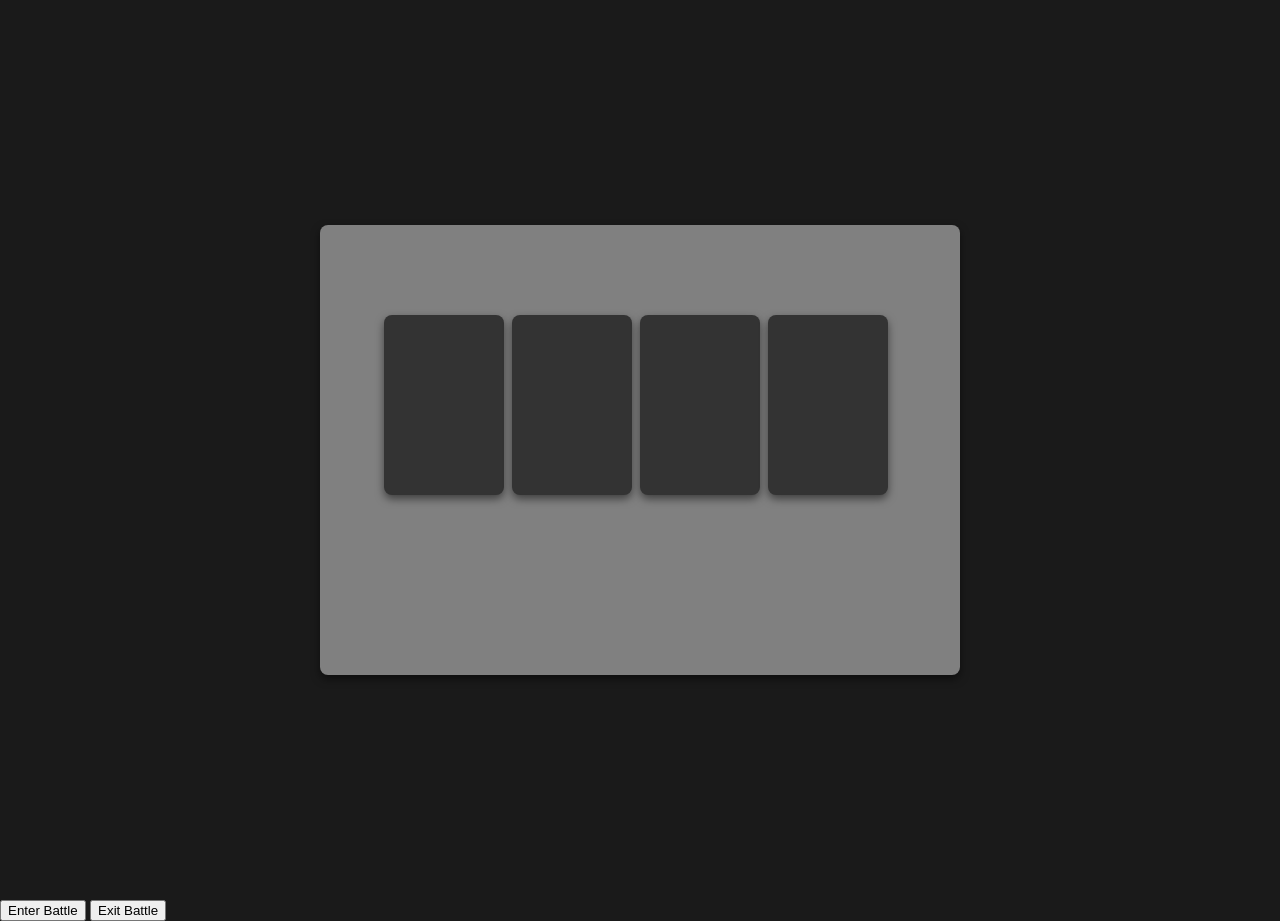
<file: animation_prototypes/battle_container.html>
<!DOCTYPE html>
<html>
    <head>
        <style>
            body {
                margin: 0;
                padding: 0;
                background-color: #1a1a1a;
                color: white;
                font-family: Arial, sans-serif;
            }
            .battle-container {
                position: relative;
                width: 50vw;
                height: 50vh;
                margin: 25vh auto;
                border-radius: 8px;
                box-shadow: 0 4px 8px rgba(0,0,0,0.5);
                background-color: gray;
                opacity: 1;
            }
            .battle-container.enter{
                animation: fadeIn 0.5s ease-in forwards;
            }
            .battle-container.exit{
                animation: fadeOut 0.5s ease-out forwards;
            }
            .card {
                position: absolute;
                width: 120px;
                height: 180px;
                background-color: #333;
                border-radius: 8px;
                box-shadow: 0 4px 8px rgba(0,0,0,0.5);
            }
            @keyframes fadeIn{
                to {
                    opacity: 1;
                }
            }
            @keyframes fadeOut{
                to {
                    opacity: 0;
                }
            }

        </style>
    </head>
    <body>
        <div class="battle-container enter">
            <div class="card" style="top: 20%; left: 10%;"></div>
            <div class="card" style="top: 20%; left: 30%;"></div>
            <div class="card" style="top: 20%; left: 50%;"></div>
            <div class="card" style="top: 20%; left: 70%;"></div>
        </div>
        <button id="enter-battle">Enter Battle</button>
        <button id="exit-battle">Exit Battle</button>
        <script>
            const enterBtn = document.getElementById('enter-battle');
            const exitBtn = document.getElementById('exit-battle');
            const battleContainer = document.querySelector('.battle-container'); 

            enterBtn.onclick = () => toggleContainer('exit', '0', 'enter');
            exitBtn.onclick = () => toggleContainer('enter', '1', 'exit');

            const toggleContainer = (removeClass, opacity, addClass) => {
                battleContainer.classList.remove(removeClass);
                battleContainer.style.opacity = opacity;
                battleContainer.classList.add(addClass);
            };
        </script>
    </body>
</html>
</file>
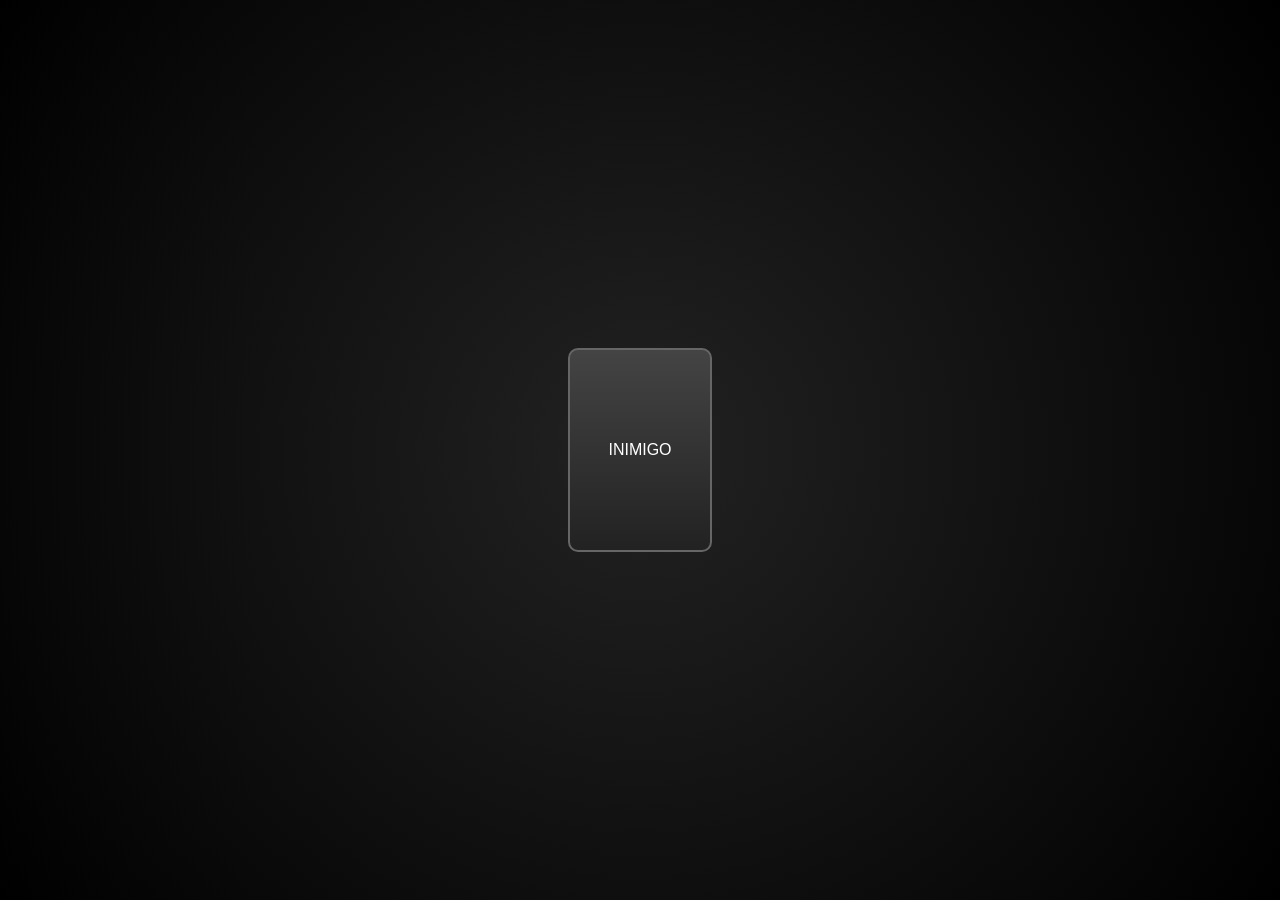
<file: animation_prototypes/card_defeat.html>
<!DOCTYPE html>
<html lang="pt-BR">
<head>
<meta charset="UTF-8">
<title>Card Battle Demo – Defeat</title>

<style>
/* ===== RESET ===== */
body {
  margin: 0;
  background: #111;
  font-family: Arial, sans-serif;
}

/* ===== TELA DE BATALHA ===== */
.battle-screen {
  position: fixed;
  inset: 0;
  display: flex;
  justify-content: center;
  align-items: center;
  background: radial-gradient(circle, #222, #000);
  opacity: 0;
}

.battle-screen.enter {
  animation: fadeIn 0.6s forwards;
}

.battle-screen.exit {
  animation: fadeOut 0.6s forwards;
}

/* ===== CARD ===== */
.card {
  position: relative;
  width: 140px;
  height: 200px;
  background: linear-gradient(#444, #222);
  border-radius: 10px;
  border: 2px solid #666;
  color: white;
  display: flex;
  justify-content: center;
  align-items: center;
  cursor: pointer;
  transition: transform 0.2s;
}

/* Hover / seleção */
.card:hover {
  outline: 3px solid crimson;
  box-shadow: 0 0 15px crimson;
  transform: scale(1.05);
}

/* Ponteiro */
.card::after {
  content: "▶";
  position: absolute;
  left: -25px;
  top: 50%;
  transform: translateY(-50%);
  opacity: 0;
  color: crimson;
  font-size: 20px;
}

.card:hover::after {
  opacity: 1;
}

/* ===== TEXTO DE DERROTA ===== */
.defeat-text {
  position: absolute;
  inset: 0;
  display: flex;
  justify-content: center;
  align-items: center;
  font-size: 32px;
  font-weight: bold;
  color: crimson;
  text-shadow: 0 0 10px black;
  pointer-events: none;

  opacity: 0;
  transform: scale(0.5);
}

.card.defeated .defeat-text {
  animation: defeatText 0.6s ease forwards;
}

@keyframes defeatText {
  0% {
    opacity: 0;
    transform: scale(0.5);
  }
  40% {
    opacity: 1;
    transform: scale(1.2);
  }
  100% {
    opacity: 0;
    transform: translateY(-20px) scale(1);
  }
}

/* ===== SHAKE ===== */
@keyframes shake {
  0% { transform: translate(0); }
  25% { transform: translate(-5px); }
  50% { transform: translate(5px); }
  75% { transform: translate(-5px); }
  100% { transform: translate(0); }
}

.card.shake {
  animation: shake 0.4s;
}

/* ===== GRAVEYARD ===== */
.card.to-graveyard {
  animation: graveyard 0.8s ease forwards;
}

@keyframes graveyard {
  to {
    transform: translate(300px, 200px) scale(0.3) rotate(20deg);
    opacity: 0;
  }
}

/* ===== FADES ===== */
@keyframes fadeIn {
  to { opacity: 1; }
}

@keyframes fadeOut {
  to { opacity: 0; }
}
</style>
</head>

<body>

<div class="battle-screen enter" id="battle">
  <div class="card" id="enemyCard">
    INIMIGO
    <span class="defeat-text">DEFEAT</span>
  </div>
</div>

<script>
const card = document.getElementById("enemyCard");
const battle = document.getElementById("battle");

card.addEventListener("click", () => {
  // impacto + texto
  card.classList.add("shake", "defeated");

  // envia ao graveyard
  setTimeout(() => {
    card.classList.add("to-graveyard");
  }, 700);

  // encerra a tela
  setTimeout(() => {
    battle.classList.add("exit");
  }, 1300);
});
</script>

</body>
</html>
</file>
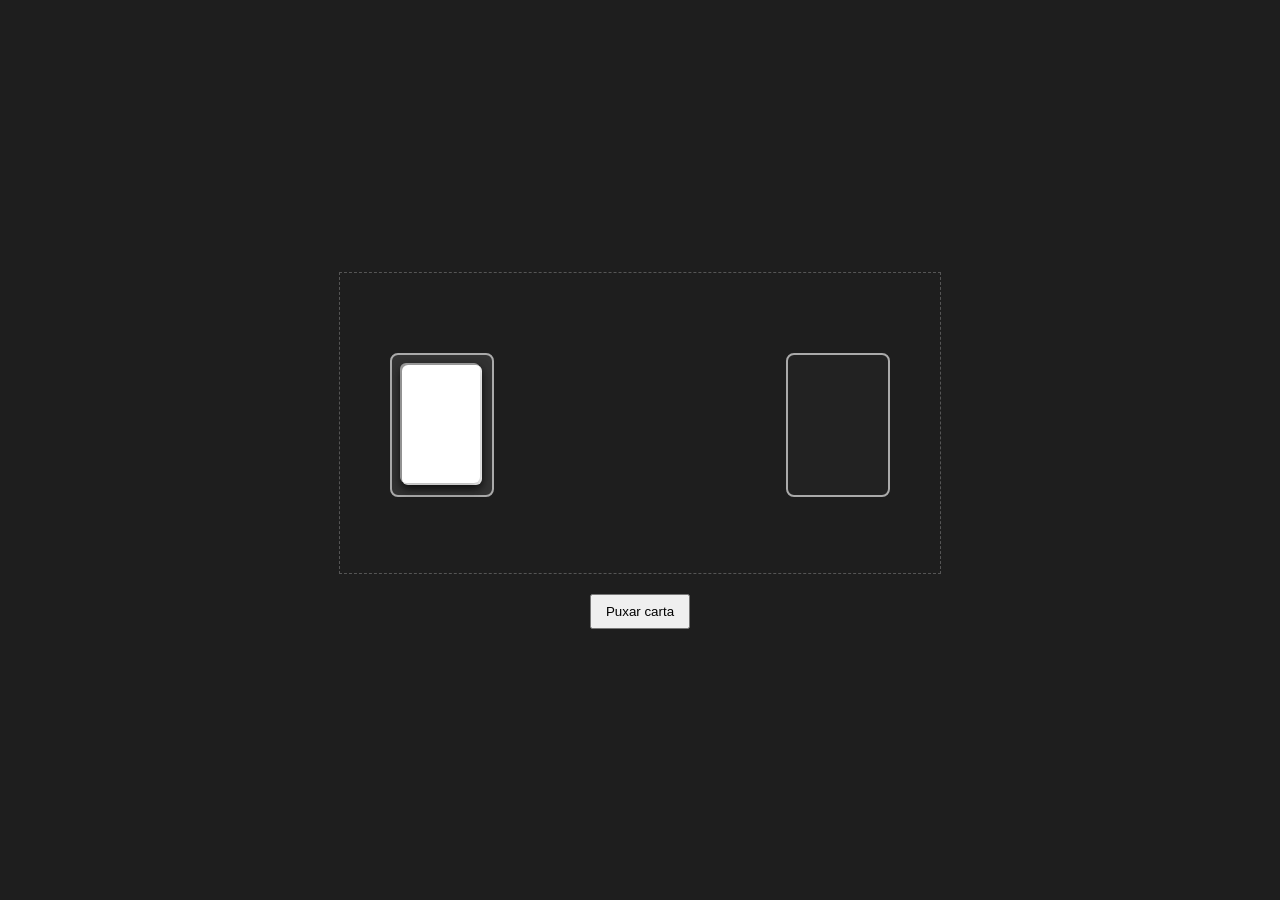
<file: animation_prototypes/card_draw.html>
<!DOCTYPE html>
<html lang="pt-BR">
<head>
  <meta charset="UTF-8" />
  <title>Draw Animation Mockup</title>
  <style>
    body {
      font-family: sans-serif;
      background: #1e1e1e;
      height: 100vh;
      margin: 0;
      display: flex;
      flex-direction: column;
      align-items: center;
      justify-content: center;
      color: #fff;
    }

    .mesa {
      position: relative;
      width: 600px;
      height: 300px;
      border: 1px dashed #555;
    }

    .baralho,
    .mao {
      position: absolute;
      width: 100px;
      height: 140px;
      border: 2px solid #aaa;
      border-radius: 8px;
      display: flex;
      align-items: center;
      justify-content: center;
    }

    .baralho {
      left: 50px;
      top: 80px;
      background: #333;
    }

    .mao {
      right: 50px;
      top: 80px;
      background: #222;
    }

    .card {
      width: 80px;
      height: 120px;
      background: white;
      border-radius: 6px;
      box-shadow: 0 4px 10px rgba(0,0,0,0.6);
    }

    .flying {
      position: absolute;
      top: 90px;
      left: 60px;
      z-index: 10;
      opacity: 0.5;
      transform: translate(0, 0);
      transition:
        transform 0.6s cubic-bezier(.3,.8,.3,1),
        opacity 0.5s ease;
    }

    .flying.move {
      transform: translate(360px, -40px) rotate(8deg);
      opacity: 1;
    }

    .flying.hidden {
      transition: none;
      opacity: 1;
      transform: translate(0, 0);
    }


    button {
      margin-top: 20px;
      padding: 8px 14px;
      cursor: pointer;
    }
  </style>
</head>
<body>

  <div class="mesa">
    <div class="baralho">
      <div class="card"></div>
    </div>

    <div class="mao"></div>

    <!-- carta que vai voar -->
    <div class="card flying"></div>
  </div>

  <button id="draw">Puxar carta</button>

  <script>
  const button = document.getElementById("draw");
  const flyingCard = document.querySelector(".flying");
  const mao = document.querySelector(".mao");

  button.addEventListener("click", () => {

    // garante estado inicial invisível corretamente resetado
    flyingCard.classList.remove("hidden");

    // força reflow
    flyingCard.offsetHeight;

    // inicia animação
    flyingCard.classList.add("move");

    flyingCard.addEventListener("transitionend", () => {
      // cria carta definitiva na mão
      const card = document.createElement("div");
      card.className = "card";
      mao.appendChild(card);

      // esconde e reseta sem animação
      flyingCard.classList.remove("move");
      flyingCard.classList.add("hidden");
    }, { once: true });
  });
</script>


</body>
</html>
</file>
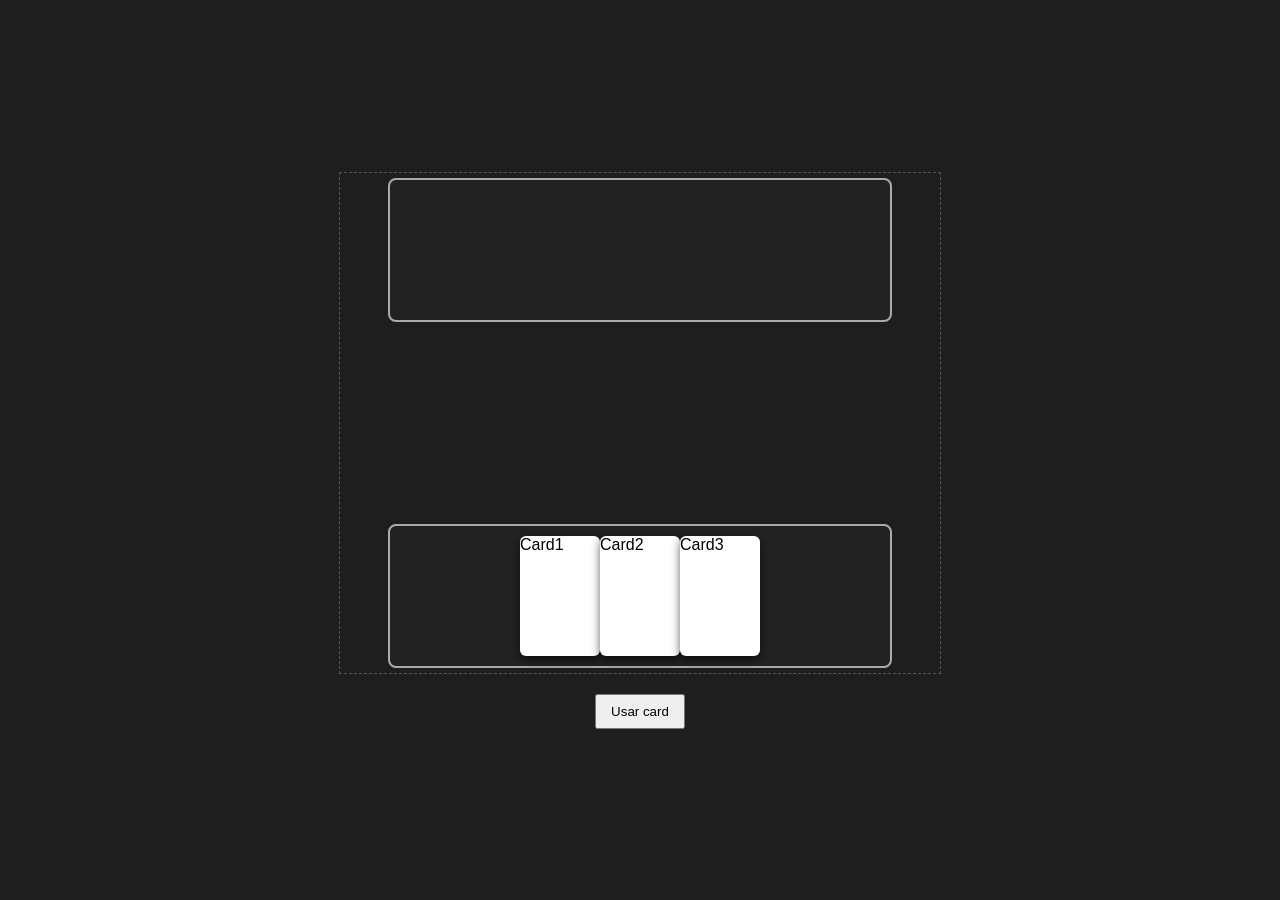
<file: animation_prototypes/card_summon.html>
<!DOCTYPE html>
<html lang="en">
  <head>
    <meta charset="UTF-8" />
    <title>Summon Animation Mockup</title>
    <style>
      body {
        font-family: sans-serif;
        background: #1e1e1e;
        height: 100vh;
        margin: 0;
        display: flex;
        flex-direction: column;
        align-items: center;
        justify-content: center;
        color: #fff;
      }

      .board {
        position: relative;
        width: 600px;
        height: 500px;
        border: 1px dashed #555;
      }

      .hand, .field {
        position: absolute;
        width: 500px;
        height: 140px;
        border: 2px solid #aaa;
        border-radius: 8px;
        display: flex;
        align-items: center;
        justify-content: center;

        left: 8%;
        background: #222;
      }

      .hand {
        bottom: 1%;
      }

      .field{
        top: 1%;
      }

      .card {
        width: 80px;
        height: 120px;
        background: white;
        border-radius: 6px;
        box-shadow: 0 4px 10px rgba(0,0,0,0.6);
        color: black;
        position: relative;

        &:hover{
          cursor: pointer;
          transform: scale(1.1);
        }
      }

      .button {
        margin-top: 20px;
        padding: 8px 14px;
        cursor: pointer;
      }

      .selected {
        outline: 3px dashed red;
      }

      .flying-card { 
        position: absolute;
        z-index: 10;
        opacity: 0.5;
        transform: translate(0, 0);
        transition:
          transform 0.6s cubic-bezier(.3,.8,.3,1),
          opacity 0.5s ease;
      }
          
      .move {
        transform: translate(0, -300px);
        opacity: 1;
      }

    </style>
  </head>
  <body>

    <div class="board">
      <div class="field"></div>
      <div class="hand">
        <div class="card" data-index="card1" data-component="card" data-state="in-hand">Card1</div>
        <div class="card" data-index="card2" data-component="card" data-state="in-hand">Card2</div>
        <div class="card" data-index="card3" data-component="card" data-state="in-hand">Card3</div>
      </div>
      
    </div>
    <button class="button">Usar card</button>
    <script>
      const hand = document.querySelector('.hand');
      const field = document.querySelector('.field');
      const board = document.querySelector('.board');
      const button = document.querySelector('.button');
      let selectedCard = null;

      document.querySelectorAll('[data-component="card"]').forEach(card => {
        card.onclick = () => {
          selectedCard = selectCard(card);
          console.log('Selected card: ', selectedCard);
        };
      });

      button.onclick = () => {
        try {
          summonCard(selectedCard);
        } catch (err) {
          console.err(err.message);
        }
      };

      function selectCard(card){
        document.querySelectorAll('.card').forEach(card => card.classList.remove('selected'));
        card.classList.toggle('selected');
        return card.dataset.index;
      }

      async function summonCard(cardIndex){
        if (cardIndex === null) throw new Error ('Um card precisa ser selecionado para que a função funcione!');

        const card = document.querySelector(`[data-index="${cardIndex}"]`);

        if (card.dataset.state === 'in-hand'){

          console.group(`Summon of ${card.dataset.index}`);

          card.style.visibility = "hidden";

          console.log(`Starting summon animation!`);

          await summonAnimation(card);

          field.insertAdjacentElement('beforeend', card); // insert, neste contexto, remove o elemento de onde ele está e o adiciona a outro container. Neste caso, card sai de hand para field.
          card.style.visibility = "visible";
          card.dataset.state = 'in-field';

          console.log(`${card.dataset.index} added to field!`);
          console.groupEnd();
        }
      };

      async function summonAnimation(card){
        return new Promise(resolve => {
            const style = document.querySelector('style');
    
            const coords = card.getBoundingClientRect();

            const flyingCard = card.cloneNode(true);
            flyingCard.classList.add('card', 'flying-card');

            // inserindo o objeto da animação dentro do próprio card garante que a animação ocorra nas exatas mesmas coordenadas do card.
            card.insertAdjacentElement('beforeend', flyingCard);

            // isto é importante para que o objeto da animação não fique invisível junto ao parente card.
            flyingCard.style.visibility = "visible"; 
          
            console.log('Summon animation starts!');

            requestAnimationFrame(() => {
              flyingCard.classList.add('move');

              flyingCard.addEventListener('transitionend', () => {
                console.log('Summon animation ends!');
                flyingCard.remove();
                resolve();
              }, { once: true });
            });
          }
        );
      }
      
      /*TODO:
        - flyingCard deve ser criada nas coordenadas do card atual, então summonAnimation vai precisar disso. (x)
        - pra puxar estas coordenadas, vou utilizar o método getBoundingClientRect no card. (x)
        - daí a animação do card sendo lançado no campo deverá começar a partir destas coordenadas. (x)
      */
    </script>
  </body>
</html>
</file>
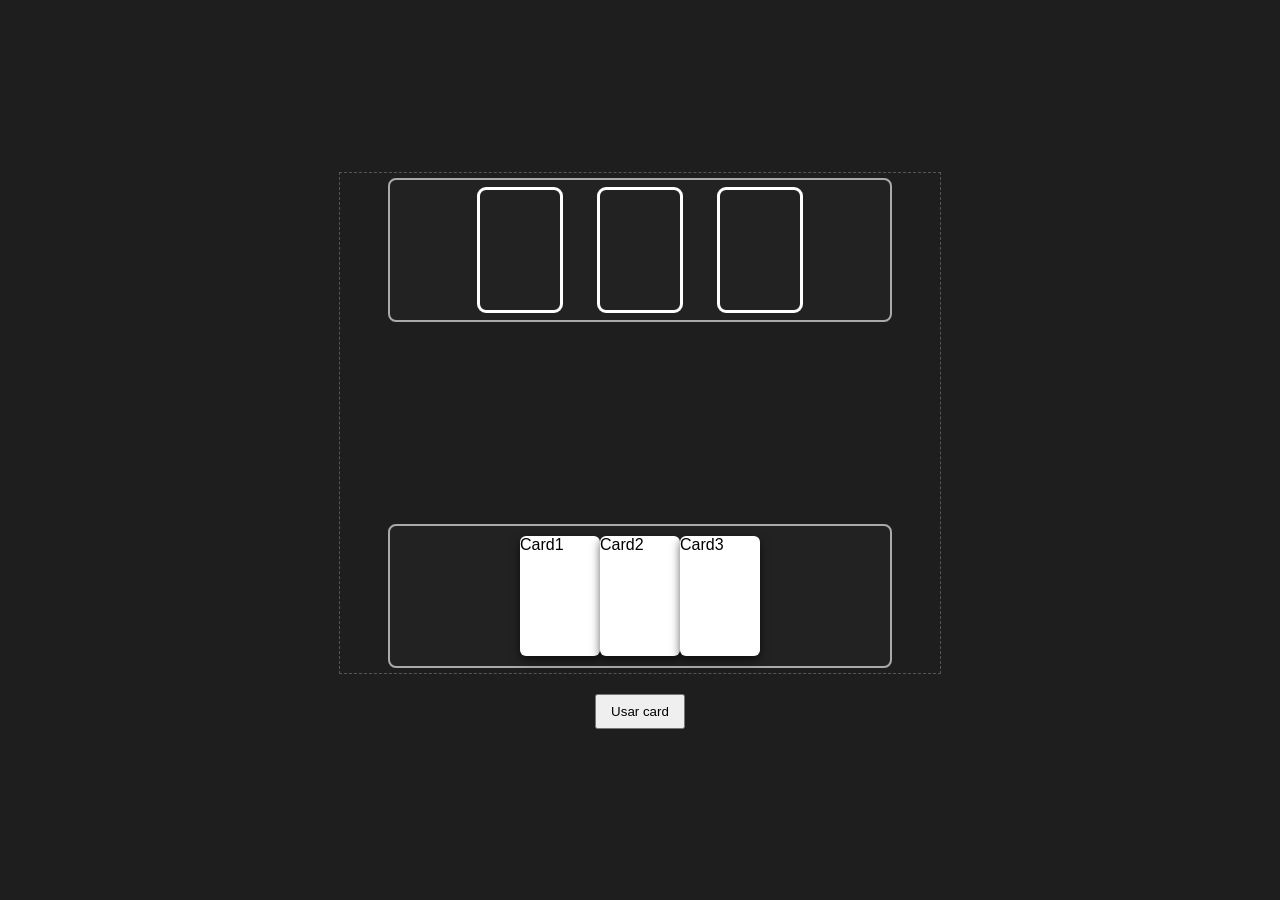
<file: animation_prototypes/card_summonV2.html>
<!DOCTYPE html>
<html lang="en">
  <head>
    <meta charset="UTF-8" />
    <title>Summon Animation Mockup</title>
    <style>
      body {
        font-family: sans-serif;
        background: #1e1e1e;
        height: 100vh;
        margin: 0;
        display: flex;
        flex-direction: column;
        align-items: center;
        justify-content: center;
        color: #fff;
      }

      .board {
        position: relative;
        width: 600px;
        height: 500px;
        border: 1px dashed #555;
      }

      .hand, .field {
        position: absolute;
        width: 500px;
        height: 140px;
        border: 2px solid #aaa;
        border-radius: 8px;
        display: flex;
        align-items: center;
        justify-content: center;

        left: 8%;
        background: #222;
      }

      .hand {
        bottom: 1%;
      }

      .field{
        top: 1%;
      }

      .card {
        width: 80px;
        height: 120px;
        background: white;
        border-radius: 6px;
        box-shadow: 0 4px 10px rgba(0,0,0,0.6);
        color: black;
        position: relative;

        &:hover{
          cursor: pointer;
          transform: scale(1.1);
        }
      }

      .button {
        margin-top: 20px;
        padding: 8px 14px;
        cursor: pointer;
      }

      .selected {
        outline: 3px dashed red;
      }

      .flying-card { 
        position: absolute;
        z-index: 10;
        opacity: 0.5;
        transform: translate(0, 0);
        transition:
          transform 0.6s cubic-bezier(.3,.8,.3,1),
          opacity 0.5s ease;
      }
          
      .move {
        transform: translate(0, -300px);
        opacity: 1;
      }

      .slot{
        width: 80px;
        height: 120px;
        border-radius: 6px;
        margin: 20px;
        outline: 3px solid white;
      }

    </style>
  </head>
  <body>

    <div class="board">
      <div class="field">
        <div class="slot" data-component="slot" data-index="slot1" data-state="empty"></div>
        <div class="slot" data-component="slot" data-index="slot2" data-state="empty"></div>
        <div class="slot" data-component="slot" data-index="slot3" data-state="empty"></div>
      </div>
      <div class="hand">
        <div class="card" data-index="card1" data-component="card" data-state="in-hand">Card1</div>
        <div class="card" data-index="card2" data-component="card" data-state="in-hand">Card2</div>
        <div class="card" data-index="card3" data-component="card" data-state="in-hand">Card3</div>
      </div>
      
    </div>
    <button class="button">Usar card</button>
    <script>
      const hand = document.querySelector('.hand');
      const field = document.querySelector('.field');
      const board = document.querySelector('.board');
      const button = document.querySelector('.button');
      const fieldSlots = document.querySelectorAll('[data-component="slot"]');
      let selectedCard = null;

      // EVENTOS (neste ponto só lidamos com estado, nada de UI, pois eventos são como que uma ponte entre a interação com a interface gráfica e o estado):
      document.querySelectorAll('[data-component="card"]').forEach(card => {
        card.onclick = () => {
          selectedCard = selectCard(card);
          console.log('Selected card: ', selectedCard);
        };
      });

      // Neste ponto, o clique no botão de usar card chama a função que atualiza a interface. No entanto, a atualização de interface deve ser idealmente separada dos eventos. 
      button.onclick = () => {
        try {
          summonCard(selectedCard);
        } catch (err) {
          console.err(err.message);
        }
      };

      // FUNÇÕES:
      function selectCard(card){
        document.querySelectorAll('.card').forEach(card => card.classList.remove('selected'));
        card.classList.toggle('selected');
        return card.dataset.index;
      }

      function getEmptyFieldSlot(field){
        for (slot of field){
          if (slot.dataset.state === 'empty'){
            return slot;
          }
        }
      }

      async function summonCard(cardIndex){
        if (cardIndex === null) throw new Error ('Um card precisa ser selecionado para que a função funcione!');

        const card = document.querySelector(`[data-index="${cardIndex}"]`);

        const slot = getEmptyFieldSlot(fieldSlots);

        if (card.dataset.state === 'in-hand'){

          console.group(`Summon of ${card.dataset.index}`);

          card.style.visibility = "hidden";

          console.log(`Starting summon animation!`);

          await flyCardAnimation(card, slot);

          slot.insertAdjacentElement('beforeend', card);
          slot.dataset.state = 'occupied';

          card.style.visibility = "visible";
          card.dataset.state = 'in-field';

          console.log(`${card.dataset.index} added to field!`);
          console.groupEnd();
        }
      };

      async function flyCardAnimation(card, selectedSlot){
        return new Promise(resolve => {

            const flyingCard = card.cloneNode(true);

            flyingCard.classList.add('card', 'flying-card');
            card.insertAdjacentElement('beforeend', flyingCard); // flyingCard deve ser inserido ao DOM para que getBoundingClientRect funcione.

            const flyingCardPos = flyingCard.getBoundingClientRect();
            const selectedSlotPos = selectedSlot.getBoundingClientRect();
            const deltaX = selectedSlotPos.left - flyingCardPos.left;
            const deltaY = selectedSlotPos.top - flyingCardPos.top;

            // isto é importante para que flyingCard não fique invisível junto ao parente card.
            flyingCard.style.visibility = "visible"; 
          
            console.log('Summon animation starts!');
            console.log(`Card leaves hand at X: ${flyingCardPos.left}\nCard goes to empty slot at X: ${selectedSlotPos.left}`);

            // TIP: pesquisar sobre como esta "resquesAnimationFrame" funciona, e como seria isto em outras linguagens como python ou C#, para fins de referência.
            requestAnimationFrame(() => {
              flyingCard.style.transform = `translate(${deltaX}px, ${deltaY}px)`;
              flyingCard.style.opacity = 1;

              flyingCard.addEventListener('transitionend', () => {
                flyingCard.remove();
                console.log('Summon animation ends!');
                resolve();
              }, { once: true });
            });
          }
        );
      }
      
      /*TODO:
        - flyingCard deve ser criada nas coordenadas do card atual, então summonAnimation vai precisar disso. (x)
        - Pra puxar estas coordenadas, vou utilizar o método getBoundingClientRect no card. (x)
        - Daí, a animação do card sendo lançado no campo deverá começar a partir destas coordenadas. (x)
        - É interessante que seja possível que a animação vá até as coordenadas de um slot de campo, caso exista.
          Isto pode ser facilmente alcançado apenas por alterar a coordenada x do translate da classe move, mas antes
          é preciso capturar a posição x do slot do campo. (x)
        - Esta summonAnimation, do jeito que está, pode ser adaptada para se tornar um tipo de controller, de modo que todas as animações do tipo flyCard podem usar ela. No caso, basta mudar o nome da função e torná-la exportável, pois não há muito o que se adaptar por hora. (x)
        - Já que este código está bem organizado e simples, seria interessante usá-lo como protótipo para criar um sistema de Estado - Engine - Evento - UI. Então aplicar uma separação total de responsabilidades. (x)
      */
    </script>
  </body>
</html>
</file>
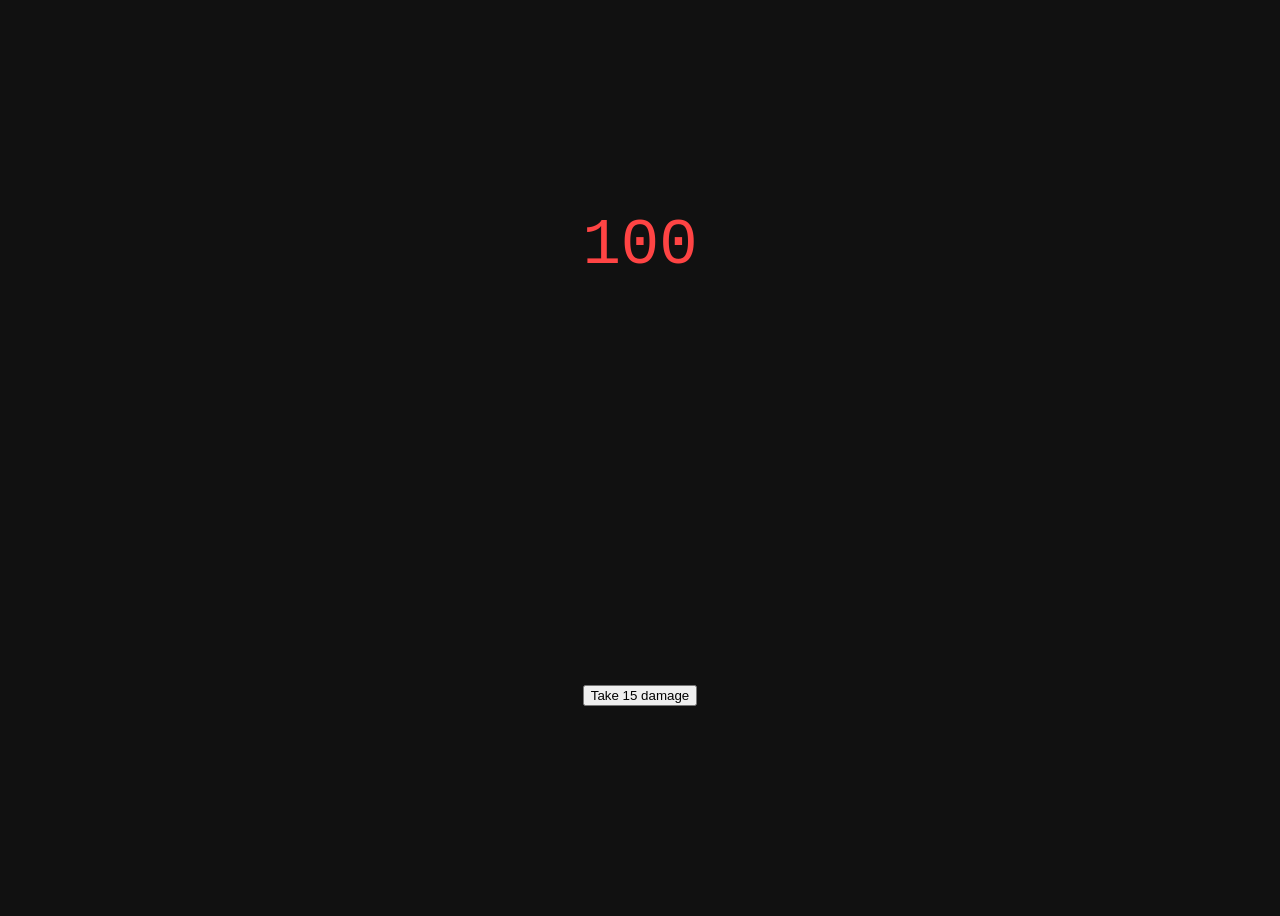
<file: animation_prototypes/hp_counter.html>
<!DOCTYPE html>
<html lang="en">
<head>
  <meta charset="UTF-8">
  <title>Simple HP Counter</title>
  <style>
    body {
      background: #111;
      display: grid;
      place-items: center;
      height: 100vh;
      font-family: monospace;
    }

    #hp {
      font-size: 64px;
      color: #f44;
    }
  </style>
</head>
<body>

  <div id="hp">100</div>
  <button onclick="takeDamage(15)">Take 15 damage</button>

  <script>
    let hp = 100;
    let anim = null;

    function takeDamage(amount) {
      const target = Math.max(0, hp - amount);

      clearInterval(anim);
      anim = setInterval(() => {
        if (hp > target) {
          hp--;
          document.getElementById("hp").textContent = hp;
        } else {
          clearInterval(anim);
        }
      }, 20); // smaller = faster
    }
  </script>

</body>
</html>
</file>
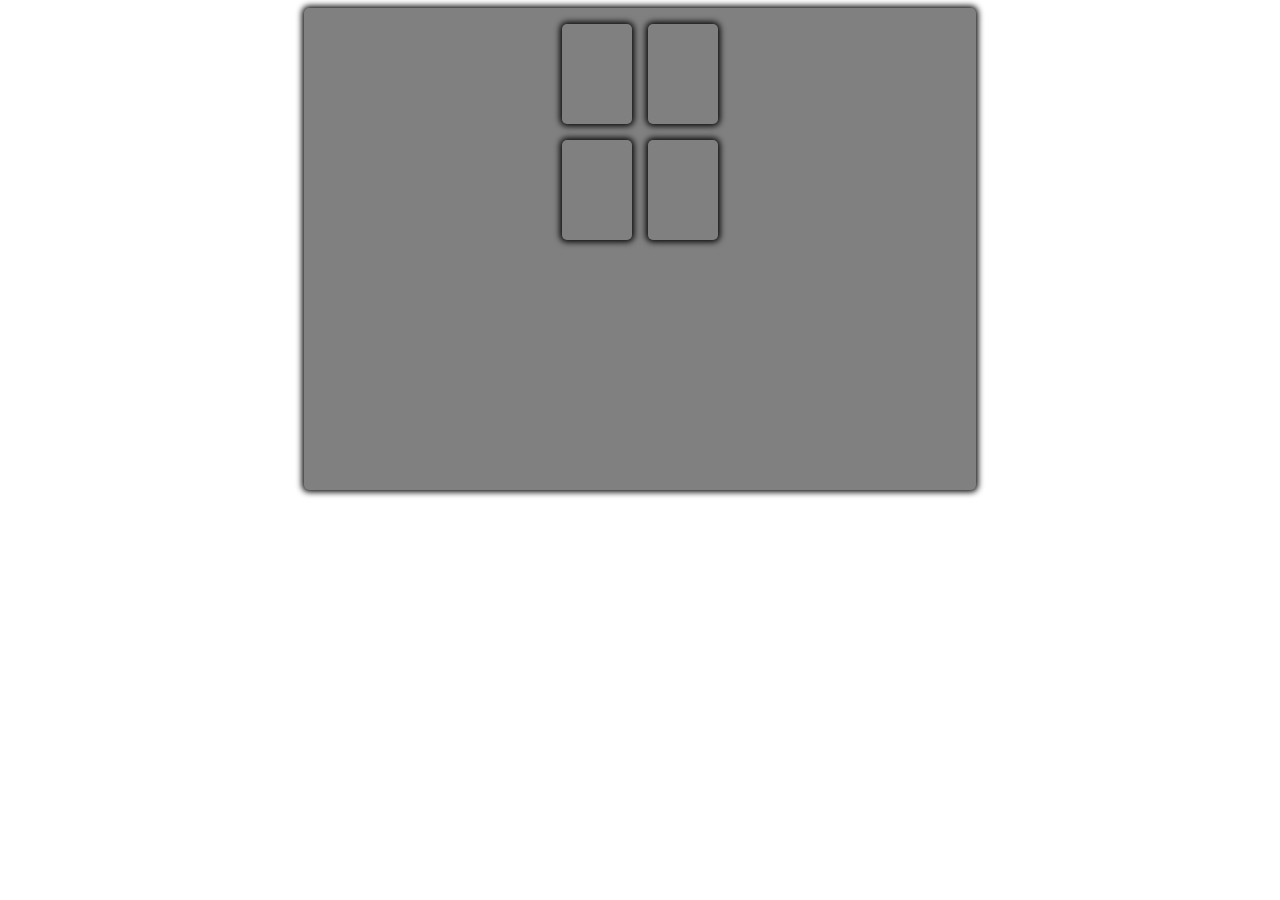
<file: animation_prototypes/select_to_battle.html>
<!DOCTYPE html>
<html>
    <head>
        <style>
            .board{
                width: 50vw;
                height: 50vh;
                background-color: gray;
                display: flex;
                flex-direction: column;
                border-radius: 5px;
                box-shadow: 0px 0px 6px 2px black;
                margin: 0 auto;
                padding: 1rem;
                gap:1rem;
            }
            .enemy-field, .player-field{
                display: flex;
                flex-direction: row;
                gap: 1rem;
                justify-content: center;
            }
            .cards{
                width: 70px;
                height: 100px;
                border-radius: 5px;
                box-shadow: 0px 0px 6px 2px black;
            }
            .selected{
                outline: 2px dashed yellow; 
                cursor: pointer;
            }
            .battleSelected{
                outline: 2px dashed red; 
                cursor: pointer;
            }
            .onHover{
                outline: 2px dashed white; 
                cursor: pointer;
            }
    
        </style>
    </head>
    <body>
        <div class="board">
            <div class="enemy-field">
                <div class="cards enemy-card1" data-id="1" data-type="enemy-card"></div>
                <div class="cards enemy-card2" data-id="2" data-type="enemy-card"></div>
            </div>

            <div class="player-field">
                <div class="cards player-card1" data-id="3" data-type="player-card"></div>
                <div class="cards player-card2" data-id="4" data-type="player-card"></div>
            </div>
        </div>

        <script>
            const cards = document.querySelectorAll(".cards"); 
            const turnPhase = 'battlePhase';

            let SELECTION_STATE = {
                selectedPlayerCardId: undefined, 
                selectedEnemyCardId: undefined,
                CARD_OWNER: {
                    player: 'player-card',
                    enemy: 'enemy-card'
                }
            }

            for (let card of cards){
                card.addEventListener("mouseover", () => onMouseOver(card, SELECTION_STATE));
                card.addEventListener("mouseout", () => onMouseOut(card));
                card.addEventListener("click", () => onMouseClick(card, cards, SELECTION_STATE));
            }

            function onMouseOver(node, state) {
                if (node.dataset.id !== state.selectedPlayerCardId && node.dataset.id !== state.selectedEnemyCardId){
                       node.classList.add('onHover');
                   }
            }
            function onMouseOut(node) {
                node.classList.remove('onHover');
            }
            function onMouseClick(node, nodeList, state) {
                // se o card a ser selecionado é do campo do player:
                    if (node.dataset.type === SELECTION_STATE.CARD_OWNER.player){
                        // UI
                        nodeList.forEach(node => {node.classList.remove('selected'),node.classList.remove('battleSelected')});
                        node.classList.remove('onHover');
                        node.classList.add('selected');
                        // Logic
                        SELECTION_STATE.selectedEnemyCardId = undefined;
                        SELECTION_STATE.selectedPlayerCardId = node.dataset.id;
                        console.log(SELECTION_STATE);
                    } 

                    // se existe id registrado para um card do campo do player e o card a ser selecionado é do campo inimigo:
                    if (node.dataset.type === SELECTION_STATE.CARD_OWNER.enemy && SELECTION_STATE.selectedPlayerCardId){
                        nodeList.forEach(node => node.classList.remove('battleSelected'));
                        node.classList.remove('onHover');
                        node.classList.add('battleSelected');

                        SELECTION_STATE.selectedEnemyCardId = node.dataset.id;
                        console.log(SELECTION_STATE);
                    }
            }
        </script>
    </body>
</html>

<!-- REGRAS:
    (x) 1. Há exatamente duas categorias de cards: (A) player e (B) inimigo.
    (x) 2. Se um card da categoria A for selecionado, um card da categoria B pode ser selecionado. (Se A, então B)
    (x) 3. Somente um card de cada categoria pode permanecer selecionado. E se a seleção de A muda, a de B (se houver) é removida.
-->
</file>
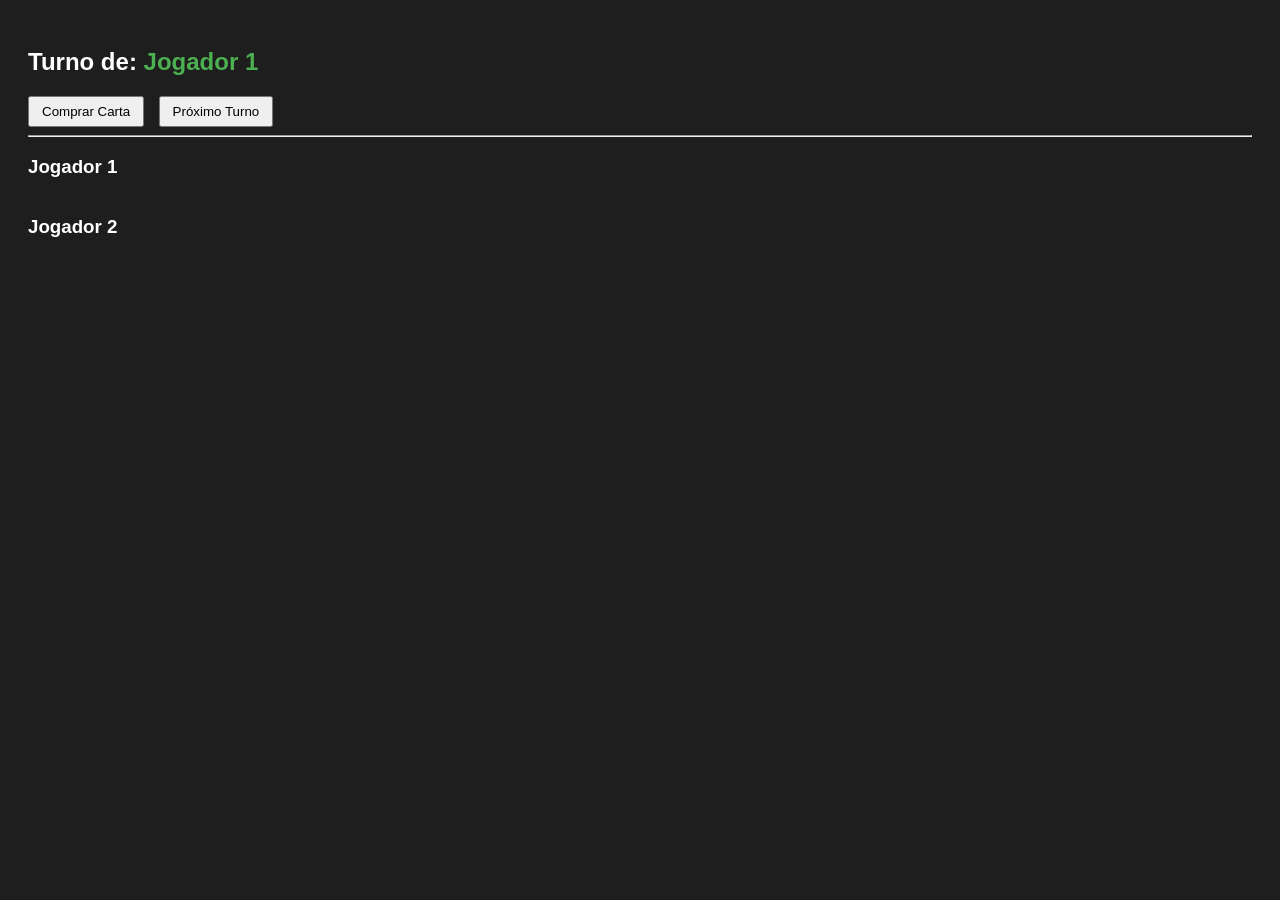
<file: logic_prototypes/game_reducer.html>
<!DOCTYPE html>
<html lang="pt-BR">
<head>
<meta charset="UTF-8" />
<title>Card Game - Store Pattern</title>
<style>
  body {
    font-family: Arial, sans-serif;
    padding: 20px;
    background: #1e1e1e;
    color: white;
  }

  .player {
    margin-bottom: 20px;
  }

  .hand {
    display: flex;
    gap: 10px;
    margin-top: 10px;
  }

  .card {
    background: #2c2c2c;
    padding: 10px 15px;
    border-radius: 6px;
    border: 1px solid #555;
  }

  button {
    margin-right: 10px;
    padding: 6px 12px;
    cursor: pointer;
  }

  .active {
    color: #4caf50;
    font-weight: bold;
  }
</style>
</head>
<body>

<div id="app"></div>

<script>

// Uma game engine simples usando o padrão de Store (inspirado no Redux) para gerenciar o estado do jogo e as regras através de um reducer.
/* =========================
   STORE (mini Redux)
========================= */

function createStore(reducer, initialState) {
  let state = initialState;
  const listeners = [];

  return {
    getState() {
      return state;
    },

    dispatch(action) {
      state = reducer(state, action);
      listeners.forEach(listener => listener());
    },

    subscribe(listener) {
      listeners.push(listener);
    }
  };
}

/* =========================
   ESTADO INICIAL
========================= */

const initialState = {
  turn: 0,
  players: [
    { id: 1, name: "Jogador 1", hand: [] },
    { id: 2, name: "Jogador 2", hand: [] }
  ],
  deck: ["A", "K", "Q", "J", "10", "9", "8"]
};

/* ########################
   REDUCER (regras do jogo)
   ######################## */

function gameReducer(state, action) {
  switch (action.type) {

    case "NEXT_TURN":
      return {
        ...state,
        turn: (state.turn + 1) % state.players.length
      };

    case "DRAW_CARD":
      if (state.deck.length === 0) return state;

      const card = state.deck[state.deck.length - 1];

      return {
        ...state,
        deck: state.deck.slice(0, -1),
        players: state.players.map((player, index) => {
          if (index !== state.turn) return player;

          return {
            ...player,
            hand: [...player.hand, card]
          };
        })
      };

    default:
      return state;
  }
}

/* ########################
         CRIA STORE
   ######################## */

const store = createStore(gameReducer, initialState);

/* ########################
   RENDERER (REFLECTE O ESTADO NA UI)
######################## */

function render() {
  const state = store.getState();
  const app = document.getElementById("app");

  app.innerHTML = `
    <h2>Turno de:
      <span class="active">
        ${state.players[state.turn].name}
      </span>
    </h2>

    <button data-action="DRAW_CARD">Comprar Carta</button>
    <button data-action="NEXT_TURN">Próximo Turno</button>

    <hr/>

    ${state.players.map(player => `
      <div class="player">
        <h3>${player.name}</h3>
        <div class="hand">
          ${player.hand.map(card => `
            <div class="card">${card}</div>
          `).join("")}
        </div>
      </div>
    `).join("")}
  `;
}

/* =========================
   SUBSCRIBE (render automático quando o estado muda) 
========================= */

store.subscribe(render);

/* =========================
   Delegação de eventos (event delegation para lidar com cliques nos botões)
========================= */

document.addEventListener("click", (e) => {
  const actionType = e.target.dataset.action;
  if (!actionType) return;

  store.dispatch({ type: actionType });
});

/* =========================
   inicialização (INIT)
========================= */

render();

</script>

</body>
</html>
</file>
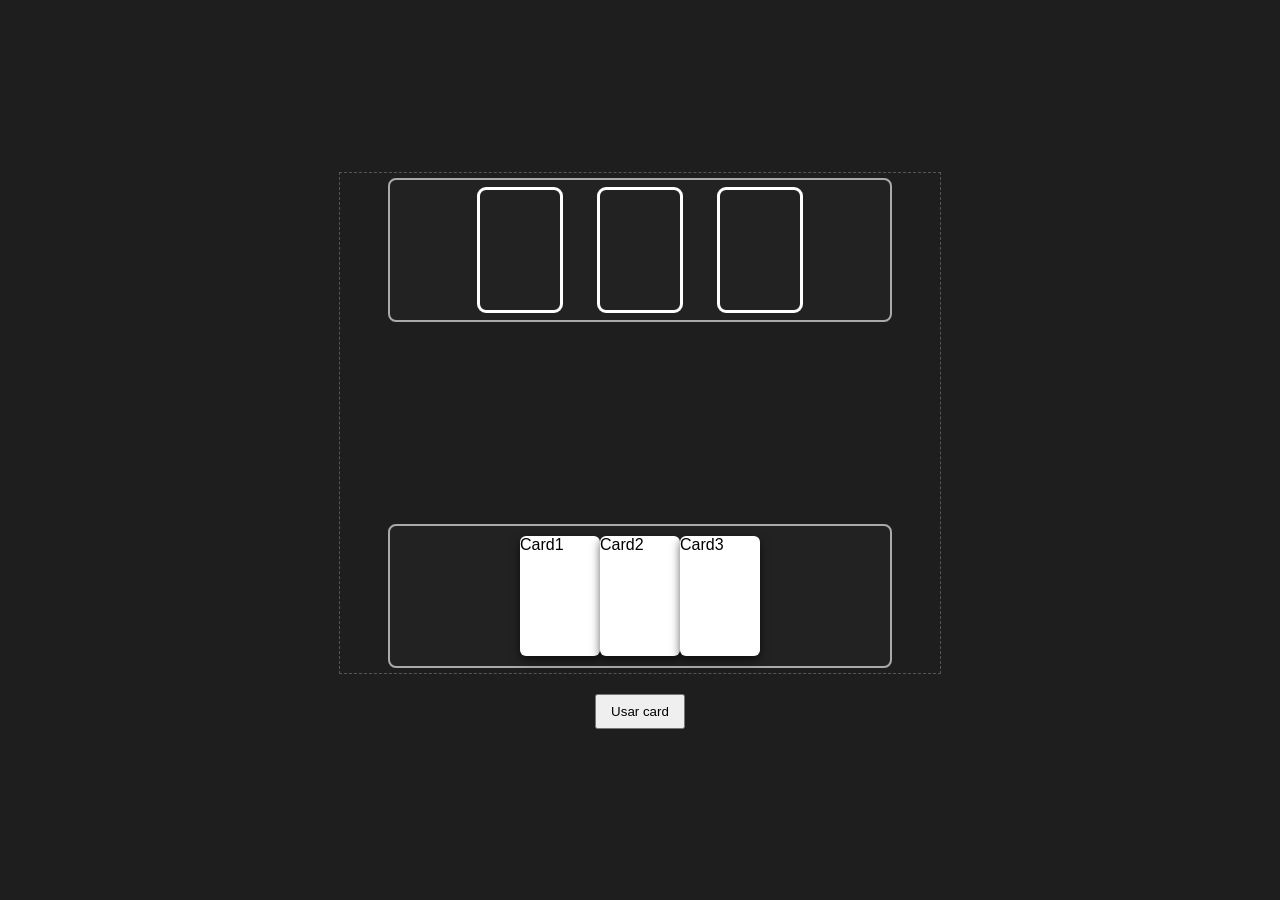
<file: logic_prototypes/total_separation_of_concerns.html>
<!DOCTYPE html>
<html lang="en">
  <head>
    <meta charset="UTF-8" />
    <title>Summon Animation Mockup</title>
    <style>
      body {
        font-family: sans-serif;
        background: #1e1e1e;
        height: 100vh;
        margin: 0;
        display: flex;
        flex-direction: column;
        align-items: center;
        justify-content: center;
        color: #fff;
      }

      .board {
        position: relative;
        width: 600px;
        height: 500px;
        border: 1px dashed #555;
      }

      .hand, .field {
        position: absolute;
        width: 500px;
        height: 140px;
        border: 2px solid #aaa;
        border-radius: 8px;
        display: flex;
        align-items: center;
        justify-content: center;

        left: 8%;
        background: #222;
      }

      .hand {
        bottom: 1%;
      }

      .field{
        top: 1%;
      }

      .card {
        width: 80px;
        height: 120px;
        background: white;
        border-radius: 6px;
        box-shadow: 0 4px 10px rgba(0,0,0,0.6);
        color: black;
        position: relative;

        &:hover{
          cursor: pointer;
          transform: scale(1.1);
        }
      }

      .button {
        margin-top: 20px;
        padding: 8px 14px;
        cursor: pointer;
      }

      .selected {
        outline: 3px dashed red;
      }

      .flying-card { 
        position: absolute;
        z-index: 10;
        opacity: 0.5;
        transform: translate(0, 0);
        transition:
          transform 0.6s cubic-bezier(.3,.8,.3,1),
          opacity 0.5s ease;
      }
          
      .move {
        transform: translate(0, -300px);
        opacity: 1;
      }

      .slot{
        width: 80px;
        height: 120px;
        border-radius: 6px;
        margin: 20px;
        outline: 3px solid white;
      }

    </style>
  </head>
  <body>

    <div class="board">
      <div class="field">
        <div class="slot" data-component="slot" data-index="slot1" data-state="empty" data-owner="player"></div>
        <div class="slot" data-component="slot" data-index="slot2" data-state="empty" data-owner="player"></div>
        <div class="slot" data-component="slot" data-index="slot3" data-state="empty" data-owner="player"></div>
      </div>
      <div class="hand">
        <div class="card" data-component="card" data-index="card1"  data-state="in-hand" data-owner="player">Card1</div>
        <div class="card" data-component="card" data-index="card2"  data-state="in-hand" data-owner="player">Card2</div>
        <div class="card" data-component="card" data-index="card3"  data-state="in-hand" data-owner="player">Card3</div>
      </div>
      
    </div>
    <button class="button">Usar card</button>
    <script>

      // GAME_STATE
      const GAME_STATE = {
        player: {
          deck: [],
          hand: ['card1', 'card2', 'card3'],
          field: []
        },
        selectedCardIndex: null,
        selectedCardState: null,
        selectedCardOwner: null
      }

      // GAME_ENGINE
      class GameEngine
      {
        constructor(state){
          this.state = state;
          console.log(this.state.player);
        }

        /**
         * @param {string} action
         * @param {object} cardDetails
         */
        dispatchAction(action, cardDetails){
          switch (action){
              case "SELECT":
                this.#selectCard(cardDetails);
                break;
              case "DRAW":
                this.#drawCard();
                break;
              case "SUMMON":
                this.#summonCard();
                break;
              case "ATTACK":
                this.#attackCard();
                break;
              default:
                throw new Error (`Error: invalid "${action}"!\nValid argument: SELECT, DRAW, SUMMON, ATTACK.`);
            }
        }
        
        #drawCard(){
          const card = this.state.player.deck[this.state.player.deck.length - 1];
          this.state.player.hand.push(card);
          this.state.player.deck.pop();
          return card;
        }

        #summonCard(){
          if (this.state.selectedCardState !== "in-hand") 
            throw new Error (`Error: card data-state "${this.state.selectedCardState}"\nrequired dada-state "in-hand"`);

          this.state.player.field.push(this.state.selectedCardIndex);
          this.state.player.hand = this.state.player.hand.filter(cardIndex => cardIndex !== this.state.selectedCardIndex);
          
          console.log(`Summoned ${this.state.selectedCardIndex} to field!`); 
          console.log(this.state.player);
        }

        #attackCard(){
          //TODO...
        }

        #selectCard(cardDetails){
          this.state.selectedCardIndex = cardDetails.index;
          this.state.selectedCardState = cardDetails.state;
          this.state.selectedCardOwner = cardDetails.owner;
        }

        getSelectedCardId(){
          const isSelectedCardIdInvalid = this.state.selectedCardIndex === null || this.state.selectedCardIndex === undefined;

          try {
            if (isSelectedCardIdInvalid){
              throw new Error('Erro: nenhum card selecionado!');
            } else {
              return this.state.selectedCardIndex; 
            }
             
          } catch (err) {
            console.error(err.message);
            return false;
          }
        }

      }

      // INTERFACE
      class GameInterface
      {
        // atributos declarados com # ficam privados.
        #hand; 
        #field;
        #board;
        //#button; // botão tem a ver com evento, portanto irá para a classe GameEvent.
        #fieldSlots; 

        constructor(){
          this.#hand = document.querySelector('.hand');
          this.#field = document.querySelector('.field');
          this.#board = document.querySelector('.board');
          this.button = document.querySelector('.button');
          this.#fieldSlots = document.querySelectorAll('[data-component="slot"]');
        }

        targetSlot(target){
          switch (target){

            case "hand":
              // TODO...
              return null;

            case "field":
              return this.#fieldSlots;

            case "grave":
              // TODO...
              return null;

            default:
              break;
          }
        }

        toggleSelectionEffect(card){
          document.querySelectorAll('.card').forEach(card => card.classList.remove('selected'));
          card.classList.toggle('selected');
        }

        /**
         * @param {Node|NodeList} slotOrSlots
         * @returns {Node|null}
         */
        getEmptySlot(slotOrSlots){
          const slots = (slotOrSlots instanceof NodeList) ? slotOrSlots : [slotOrSlots];
  
          for (const slot of slots){
            if (slot.dataset.state === 'empty'){
              return slot;
            }
          }
          return null;
        }

        /**
         * @param {String} cardIndex
         * @param {Node|NodeList} targetSlot
         */
        async renderCardTo(cardIndex, targetSlot){
          if (!cardIndex) return;

          const card = document.querySelector(`[data-index="${cardIndex}"]`);

          const slot = this.getEmptySlot(targetSlot);

          console.group(`Rendering of ${card.dataset.index}`);

          card.style.visibility = "hidden";

          console.log(`Starting summon animation!`);

          await this.flyCardAnimation(card, slot);

          slot.insertAdjacentElement('beforeend', card);
          slot.dataset.state = 'occupied';

          card.style.visibility = "visible";
          card.dataset.state = 'in-field';

          console.log(`${card.dataset.index} rendered to field!`);
          console.groupEnd();
        };

        async flyCardAnimation(card, selectedSlot){
          return new Promise(resolve => {

              const flyingCard = card.cloneNode(true);

              flyingCard.classList.add('card', 'flying-card');
              // flyingCard deve ser inserido ao DOM para que getBoundingClientRect funcione.
              card.insertAdjacentElement('beforeend', flyingCard); 

              const flyingCardPos = flyingCard.getBoundingClientRect();
              const selectedSlotPos = selectedSlot.getBoundingClientRect();
              const deltaX = selectedSlotPos.left - flyingCardPos.left;
              const deltaY = selectedSlotPos.top - flyingCardPos.top;

              // isto é importante para que flyingCard não fique invisível junto ao parente "card".
              flyingCard.style.visibility = "visible"; 
            
              console.log('Summon animation starts!');
              console.log(`Card leaves hand at X: ${flyingCardPos.left}\nCard goes to empty slot at X: ${selectedSlotPos.left}`);

              requestAnimationFrame(() => {
                flyingCard.style.transform = `translate(${deltaX}px, ${deltaY}px)`;
                flyingCard.style.opacity = 1;

                flyingCard.addEventListener('transitionend', () => {
                  flyingCard.remove();
                  console.log('Summon animation ends!');
                  resolve();
                }, { once: true });
              });
            }
          );
        }
      }

      class GameEvent
      {
        constructor(){
          // TODO...
        }

        // Captura de eventos: OK
        static eventListener(){
          ["click", "mouseout", "mouseover"].forEach(event => {
            document.body.addEventListener(event, gameComponent => {
              this.eventBus(event, gameComponent.srcElement);
            });
          });
          
        }

        // Callback para os eventos capturados: OK
        static eventBus(event, component){

          const events = {
            click: () => this.onClick(event, component),
            mouseover: () => this.onMouseOver(event, component),
            mouseout: () => this.onMouseOut(event, component)
          };

          if (['slot', 'card'].includes(component.dataset.component)){
            events[event]();
          }

          if (!(event in events)) 
            throw new Error (`Error: "${event}" is not a valid event!!\nValid events: ${Object.keys(events)}`);
          
        }

        static onClick(event, component){
          console.group("EVENT LOG:");
          console.log(`"${event}" recognized by the event listener! Target component: "${component.dataset.component}".`);

          if (component.dataset.component === "card"){
            const cardDetails = {
              index: component.dataset.index,
              state: component.dataset.state,
              owner: component.dataset.owner
            }

            gameEngine.dispatchAction('SELECT', cardDetails);
            gameInterface.toggleSelectionEffect(component);
            console.log('Selected card: ', gameEngine.getSelectedCardId());
          } 
          
          else if (component.dataset.component === "slot"){
            console.log("The component is a slot!");
            if (component.dataset.state === "empty"){
              console.log("The selected component state is", component.dataset.state)
            }
          }

          console.groupEnd();
        }

        static onMouseOver(event, component){
          console.group("EVENT LOG:");
          console.log(`"${event}" recognized by the event listener! Target component: "${component.dataset.component}".`);
          console.groupEnd();
        }

        static onMouseOut(event, component){
          console.group("ENVENT LOG:");
          console.log(`"${event}" recognized by the event listener! Target component: "${component.dataset.component}".`);
          console.groupEnd();
        }

      }


      const gameEngine = new GameEngine(GAME_STATE);
      const gameInterface = new GameInterface(); // avaliar uso de classe diretamente.
      GameEvent.eventListener();
      
      // EVENTOS

      // TODO: Isso é apenas um botão de protótipo, possuindo então posição estática na interface, mas no jogo real o botão de summon deve ser renderizado acima do card quando este for selecionado, junto com outras opções, e só a partir daí executar a ação de summon de acordo com a validação da engine.
      gameInterface.button.onclick = () => {
        try {
          gameEngine.dispatchAction('SUMMON');
          gameInterface.renderCardTo(gameEngine.getSelectedCardId(), gameInterface.targetSlot("field"));
        } catch (err) {
          console.error(err.message);
        }
      };

      /*TODO:
        - Já que este código está bem organizado e simples, seria interessante usá-lo como protótipo para criar um sistema de Estado - Engine - Evento - UI. Então aplicar uma separação total de responsabilidades. ()
      */

      /* DESIGN:
      - UI: contém data-* para identificar elementos e ações.

      - Eventos/Listeners: leem data-* e convertem em dados semânticos (objetos JS simples).

      - Engine: recebe apenas esses objetos, interpreta e valida regras, ignorando a origem dos dados.

      - Renderização: atualiza a UI com base na resposta da engine ao event listener.
      */
    </script>
  </body>
</html>
</file>
